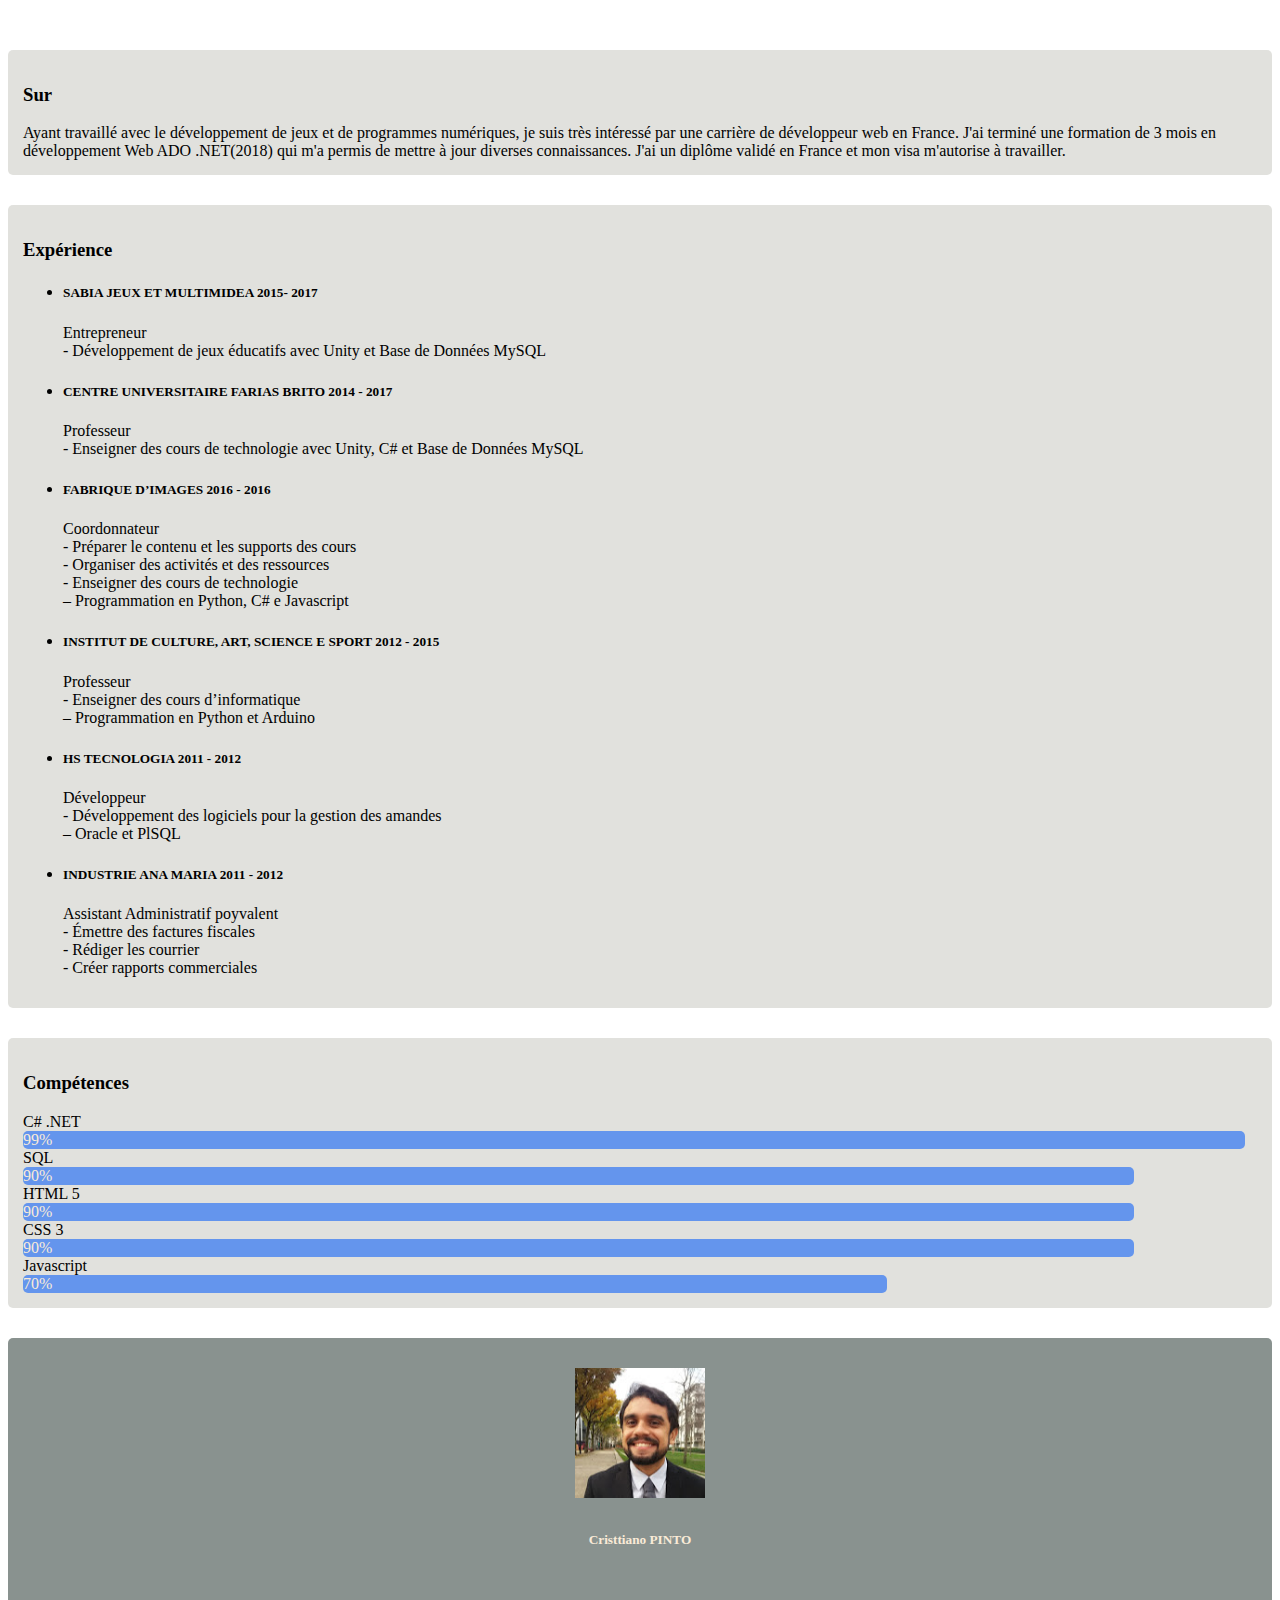
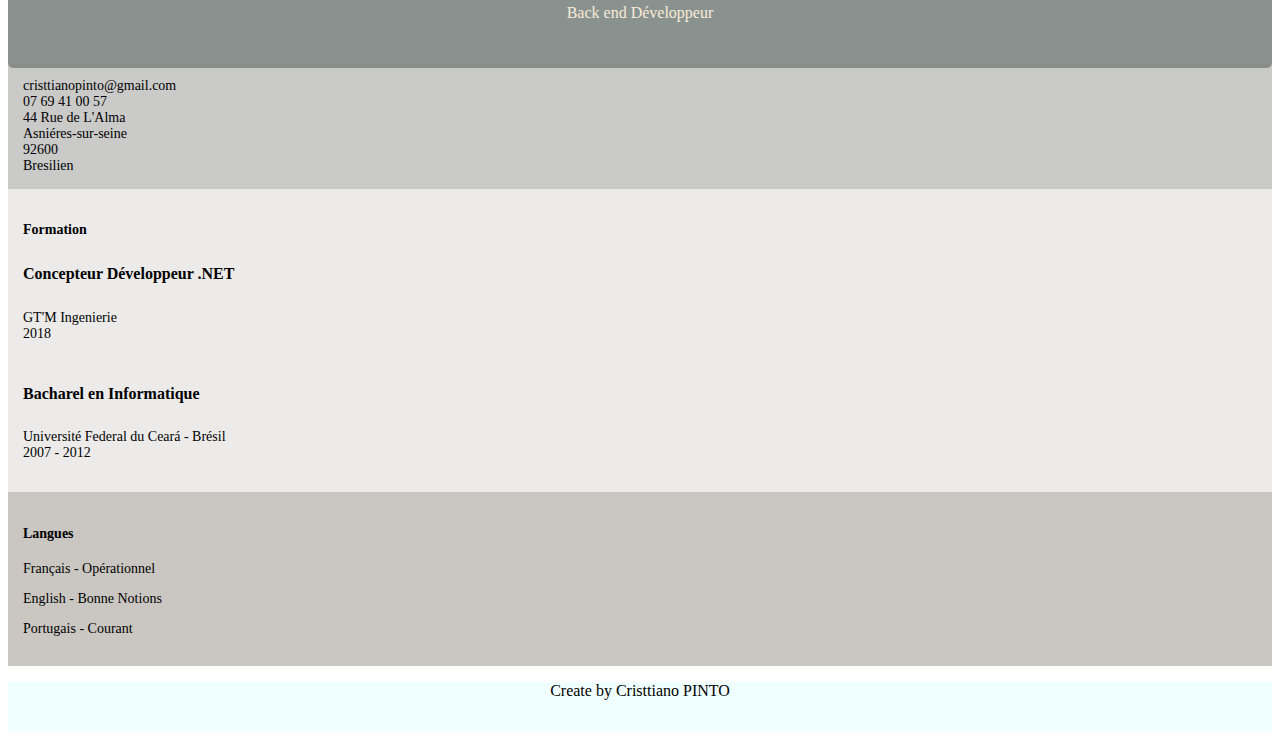
<file: index.html>
<!doctype html>
<html lang="en">
  <head>
    <!-- Required meta tags -->
    <meta charset="utf-8">
    <meta name="viewport" content="width=device-width, initial-scale=1, shrink-to-fit=no">

    <!-- Bootstrap CSS -->
    <link rel="stylesheet" href="https://stackpath.bootstrapcdn.com/bootstrap/4.1.3/css/bootstrap.min.css" integrity="sha384-MCw98/SFnGE8fJT3GXwEOngsV7Zt27NXFoaoApmYm81iuXoPkFOJwJ8ERdknLPMO" crossorigin="anonymous">
    <link rel="stylesheet" href="style.css">
    <link rel="stylesheet" href="https://use.fontawesome.com/releases/v5.5.0/css/all.css" integrity="sha384-B4dIYHKNBt8Bc12p+WXckhzcICo0wtJAoU8YZTY5qE0Id1GSseTk6S+L3BlXeVIU" crossorigin="anonymous">
    <title>CV - Cristtiano DE SOUZA PINTO</title>
  </head>
  <body>
      <div class="container" >
        
        <div class="row">               
                <div class="col-lg-8 col-sm-12">
                    <div class="text-profile">
                        <div class="section">
                                <h3>Sur</h3>
                                <p>Ayant travaillé avec le développement de jeux et de programmes numériques, je suis très intéressé par une carrière de développeur web en France. J'ai terminé une formation de 3 mois en développement Web ADO .NET(2018) qui m'a permis de mettre à jour diverses connaissances. J'ai un diplôme validé en France et mon visa m'autorise à travailler. 
                                </p>
                        </div>
                        <div class="section">
                            <h3>Expérience</h3>
                          <ul>
                            <li>  
                                <h5>SABIA JEUX ET MULTIMIDEA	 2015- 2017</h5>
                                <p>Entrepreneur<br>
                                -	Développement de jeux éducatifs avec Unity et Base de Données MySQL</p>
                            </li>
                            <li>  
                                <h5>CENTRE UNIVERSITAIRE FARIAS BRITO	 2014 - 2017</h5>
                                <p>Professeur<br>
                                -	Enseigner des cours de technologie avec Unity, C# et Base de Données MySQL</p>
                            </li>
                            <li>  
                                <h5>FABRIQUE D’IMAGES	 2016 - 2016</h5>
                                <p>Coordonnateur<br>
                                -	Préparer le contenu et les supports des cours<br>
                                -	Organiser des activités et des ressources<br>
                                -	Enseigner des cours de technologie<br>
                                – Programmation en Python, C# e Javascript</p>
                            </li>
                            <li>  
                                <h5> INSTITUT DE CULTURE, ART, SCIENCE E SPORT	 2012 - 2015</h5>
                                <p> Professeur<br>
                                -	Enseigner des cours d’informatique<br>
                                – Programmation en Python et Arduino</p>                               
                            </li>
                            <li>  
                                <h5>HS TECNOLOGIA	2011 - 2012</h5>
                                <p>Développeur<br>
                                -	Développement des logiciels pour la gestion des amandes<br>
                                – Oracle et PlSQL</p>                            
                            </li>
                            <li>  
                                <h5> INDUSTRIE ANA MARIA 	2011 - 2012</h5>
                                <p> Assistant Administratif poyvalent<br>
                                  -	Émettre des factures fiscales <br>
                                  -	Rédiger les courrier<br>
                                  -	Créer rapports commerciales</p>                                
                            </li>
                          </ul>
                        </div>
                        <div class="section">
                                <h3>Compétences</h3>
                                <p>C# .NET</p>
                                <div class="progress-bar" style="width:99%" >99%</div>
                                <p>SQL</p>
                                <div class="progress-bar" style="width:90%" >90%</div>
                                <p>HTML 5</p>
                                <div class="progress-bar" style="width:90%" >90%</div>
                                <p>CSS 3</p>
                                <div class="progress-bar" style="width:90%" >90%</div>
                                <p>Javascript</p>
                                <div class="progress-bar" style="width:70%" >70%</div>
                        </div>
                    </div>                    
                 </div>
                 <div class="col-lg-4 col-sm-12" >
                        <div class="card-profile">
                                <img src="me.jpg" alt="Me" class="rounded-circle" width="130" height="130" >
                                <h5>Cristtiano PINTO</h5>
                                <br>
                                <p>Back end Développeur</p>                                
                        </div>
                        <div class="contenu-profile">
                            <div class="contenu-profile-info">                                
                                <p><i class="far fa-envelope"></i> cristtianopinto@gmail.com</p>
                                <p><i class="fas fa-phone"></i> 07 69 41 00 57</p>
                                <p>44 Rue de L'Alma</P>
                                <P>Asniéres-sur-seine</p>
                                <p>92600</p>
                                <p><i class="fas fa-globe-americas"></i> Bresilien</p>
                            </div>
                            <div class="contenu-education">
                                <h4><i class="fas fa-user-graduate"></i> Formation</h4>
                                <h5>Concepteur Développeur .NET</h5>
                                <p>GT'M Ingenierie</p>
                                <p>2018</p>
                                <br>
                                <h5>Bacharel en Informatique</h5>
                                <p>Université Federal du Ceará - Brésil</p>
                                <p>2007 - 2012</p>
                                <br>
                            </div>
                            <div class="contenu-profile-langue">
                                <h4><i class="fas fa-language"></i> Langues</h4>
                                <p>Français - Opérationnel</p>
                                <p>English - Bonne Notions</p>
                                <p>Portugais - Courant</p>
                            </div>
                        </div>
                        
                </div>
        </div>
                    
      </div>
    <footer>
        <p>Create by Cristtiano PINTO</p>
    </footer>
  </body>
  </html>
</file>
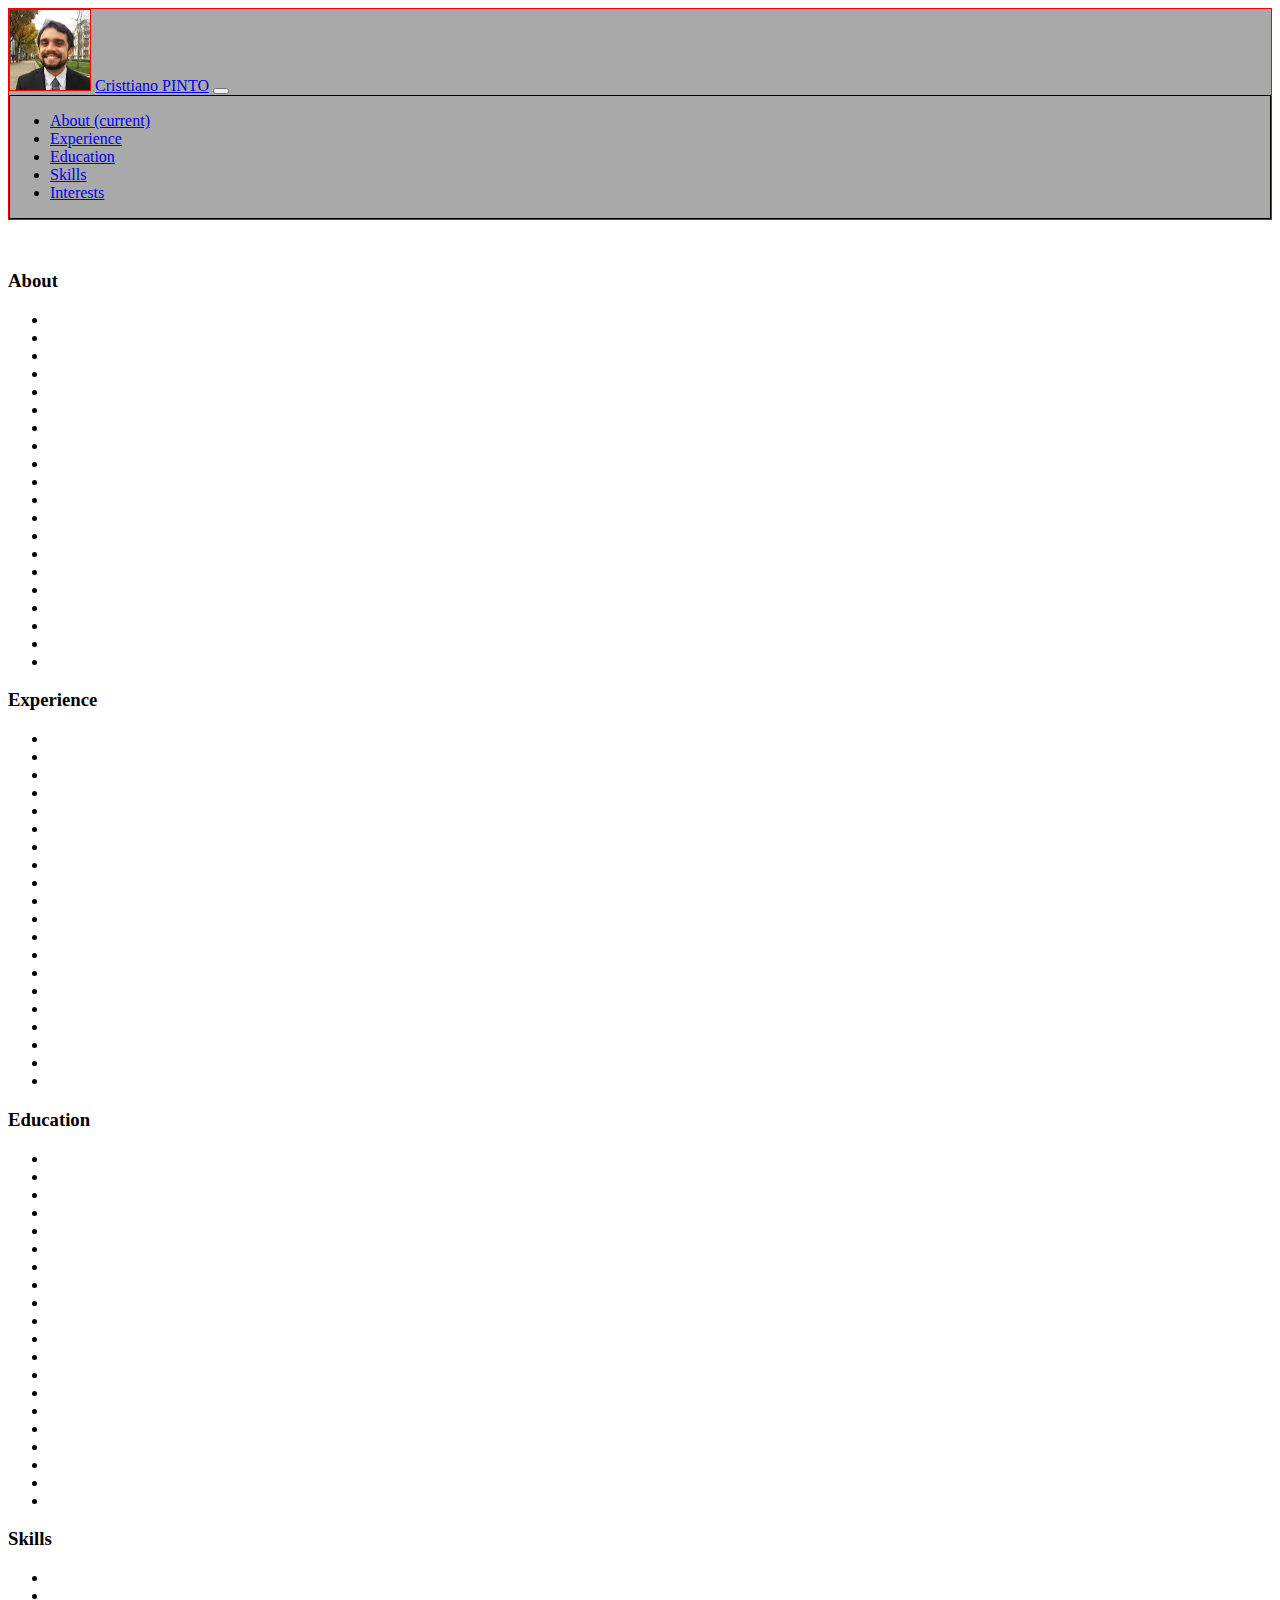
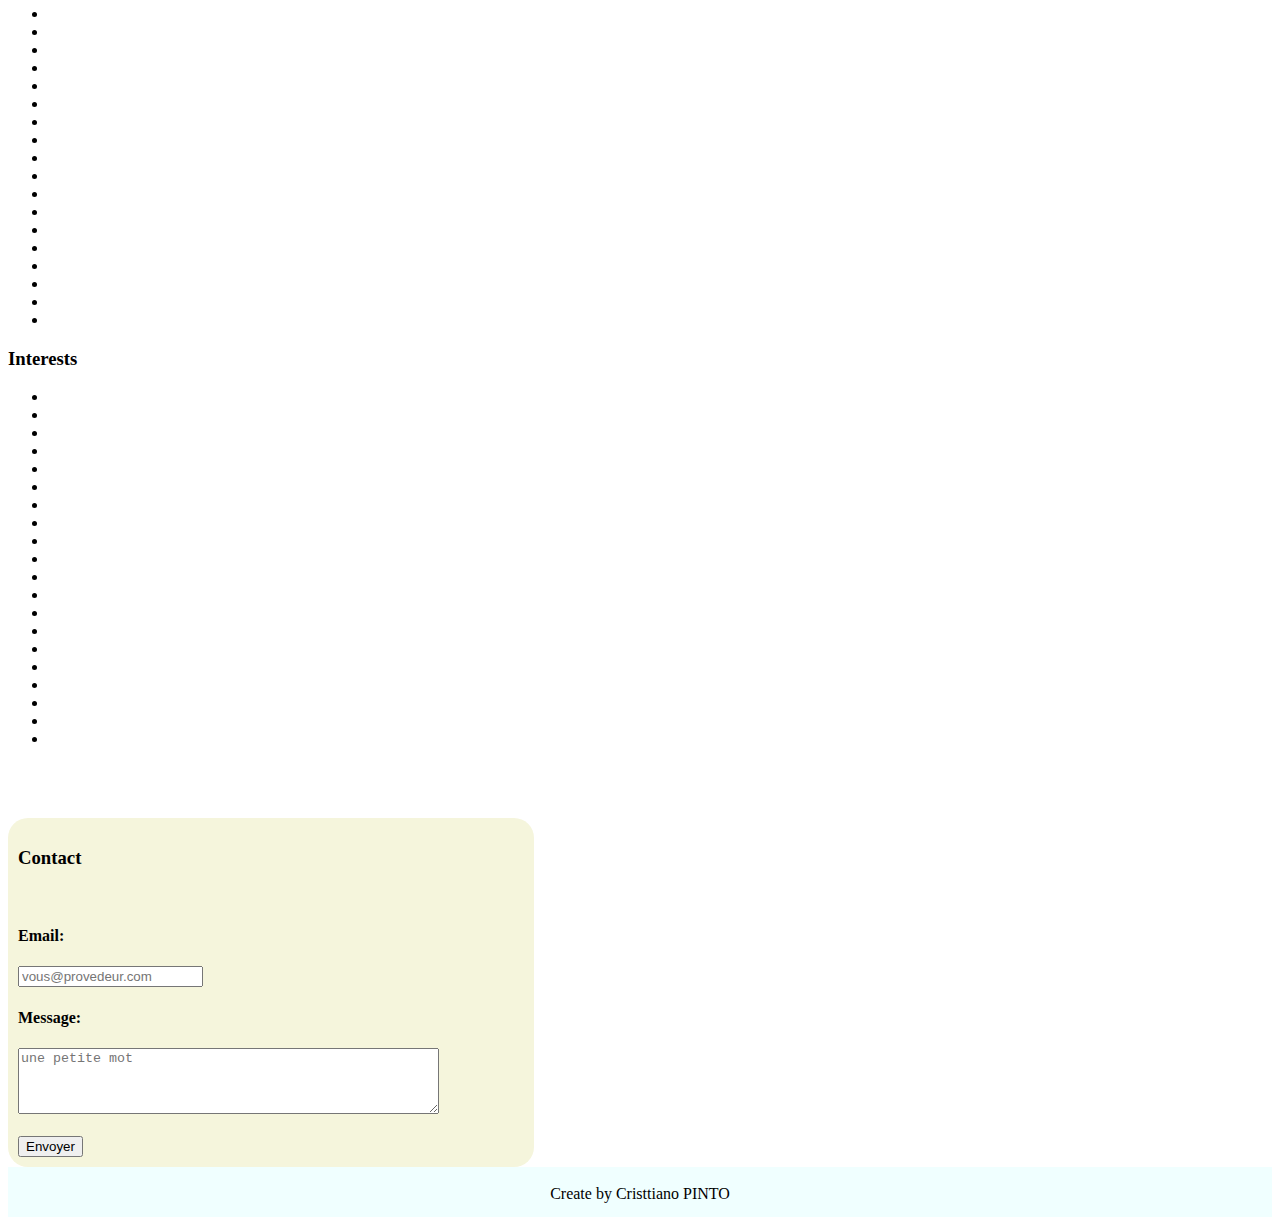
<file: index-descontinue.html>
<!doctype html>
<html lang="en">
  <head>
    <!-- Required meta tags -->
    <meta charset="utf-8">
    <meta name="viewport" content="width=device-width, initial-scale=1, shrink-to-fit=no">

    <!-- Bootstrap CSS -->
    <link rel="stylesheet" href="https://stackpath.bootstrapcdn.com/bootstrap/4.1.3/css/bootstrap.min.css" integrity="sha384-MCw98/SFnGE8fJT3GXwEOngsV7Zt27NXFoaoApmYm81iuXoPkFOJwJ8ERdknLPMO" crossorigin="anonymous">

    <title>CV - Cristtiano DE SOUZA PINTO</title>
  </head>
  <body>
    <!-- <nav class="navbar navbar-expand-lg navbar-light fixed-top">
      <div class="nav justify-content-end">              
        <img src="me.jpg" alt="Me" class="rounded-circle" width="80" height="80" style="border:1px solid red; background-color: darkgrey;">
    </div>  
        <a class="navbar-brand" href="#"><h2>Cristtiano PINTO</h2></a>
        <button class="navbar-toggler" type="button" data-toggle="collapse" data-target="#navbarNavAltMarkup" aria-controls="navbarNavAltMarkup" aria-expanded="false" aria-label="Toggle navigation">
          <span class="navbar-toggler-icon"></span>
        </button>
        
        <div class="nav nav-fill collapse navbar-collapse justify-content-right" id="navbarNavAltMarkup" style="border:1px solid black; background-color: darkgrey;">
            <a class="nav-item nav-link active" href="#About" >About <span class="sr-only">(current)</span></a>
            <a class="nav-item nav-link" href="#Experience">Experience</a>
            <a class="nav-item nav-link" href="#Education">Education</a>
            <a class="nav-item nav-link" href="#Skills">Skills</a>
            <a class="nav-item nav-link" href="#Interests">Interests</a>
            <a class="nav-item nav-link" href="#formContact">Contact</a>             
            <a class="nav-item nav-link disabled" href="#">Disabled</a>                  
        </div>     
    </nav> -->
    <nav class="navbar navbar-expand-lg  fixed-top float-right" style="border:1px solid red; background-color: darkgrey;">
        <img src="me.jpg" alt="Me" class="rounded-circle" width="80" height="80" style="border:1px solid red; background-color: darkgrey;">
      <a class="navbar-brand" href="#">Cristtiano PINTO</a>
      <button class="navbar-toggler" type="button" data-toggle="collapse" data-target="#navbarNavDropdown" aria-controls="navbarNavDropdown" aria-expanded="false" aria-label="Toggle navigation">
        <span class="navbar-toggler-icon bg-dark text-white"></span>
      </button>
      <div class="nav nav-fill collapse navbar-collapse" id="navbarNavDropdown" style="border:1px black solid;">
        <ul class="navbar-nav">
          <li class="nav-item active">
              <a class="nav-item nav-link active bg-dark text-white" href="#About" >About <span class="sr-only">(current)</span></a>
          </li>
          <li class="nav-item">
              <a class="nav-item nav-link bg-dark text-white" href="#Experience">Experience</a>
          </li>
          <li class="nav-item">
              <a class="nav-item nav-link bg-dark text-white" href="#Education">Education</a>
          </li>
          <li class="nav-item">
              <a class="nav-item nav-link bg-dark text-white" href="#Skills">Skills</a>
          </li>  
          <li class="nav-item">
              <a class="nav-item nav-link bg-dark text-white" href="#Interests">Interests</a>
          </li>           
        </ul>
      </div>
    </nav>
    <div class="container">      
      <section id ="About">
            <h3>About</h3>
            <ul>
              <li></li>
              <li></li>
              <li></li>
              <li></li>
              <li></li>
              <li></li>
              <li></li>
              <li></li>
              <li></li>
              <li></li>
              <li></li>
              <li></li>
              <li></li>
              <li></li>
              <li></li>
              <li></li>
              <li></li>
              <li></li>
              <li></li>
              <li></li>
            </ul> 
      </section>
      <section id="Experience">
          <h3>Experience</h3>
          <ul>
            <li></li>
            <li></li>
            <li></li>
            <li></li>
            <li></li>
            <li></li>
            <li></li>
            <li></li>
            <li></li>
            <li></li>
            <li></li>
            <li></li>
            <li></li>
            <li></li>
            <li></li>
            <li></li>
            <li></li>
            <li></li>
            <li></li>
            <li></li>
          </ul>
      </section>
      <section id="Education">
          <h3>Education</h3>
          <ul>
            <li></li>
            <li></li>
            <li></li>
            <li></li>
            <li></li>
            <li></li>
            <li></li>
            <li></li>
            <li></li>
            <li></li>
            <li></li>
            <li></li>
            <li></li>
            <li></li>
            <li></li>
            <li></li>
            <li></li>
            <li></li>
            <li></li>
            <li></li>
          </ul>
      </section>
      <section id="Skills">
          <h3>Skills</h3>
          <ul>
            <li></li>
            <li></li>
            <li></li>
            <li></li>
            <li></li>
            <li></li>
            <li></li>
            <li></li>
            <li></li>
            <li></li>
            <li></li>
            <li></li>
            <li></li>
            <li></li>
            <li></li>
            <li></li>
            <li></li>
            <li></li>
            <li></li>
            <li></li>
          </ul>
      </section>
      <section id="Interests">
          <h3>Interests</h3>
          <ul>
            <li></li>
            <li></li>
            <li></li>
            <li></li>
            <li></li>
            <li></li>
            <li></li>
            <li></li>
            <li></li>
            <li></li>
            <li></li>
            <li></li>
            <li></li>
            <li></li>
            <li></li>
            <li></li>
            <li></li>
            <li></li>
            <li></li>
            <li></li>
          </ul>
      </section>
    </div>

    <div class="container" id="formContact" style="background-color:beige;margin-top: 70px; width:40%; padding: 10px; border-radius: 20px;">
      <form class="form-group" if="formMessage">
          <h3>Contact</h3>
          <br>
          <h4>Email:</h4>
          <input type="email" class="form-control" name="mail" id="champsMail" placeholder="vous@provedeur.com">
          <br>
          <h4>Message:</h4>
          <textarea rows="4" cols="50" name="message" class="form-control" id="champsMessage" placeholder="une petite mot" form="formMessage"></textarea>
          <!-- <input type="text" class="form-control" name="message" id="champsMessage" placeholder="une petite mot"> -->
          <br><br>
          <input type="button" class="btn btn-secondary btn-lg btn-block" value="Envoyer" onclick="validate();"/>
      </form>
    </div>
    <footer><br>  Create by Cristtiano PINTO</footer>
    <!-- Optional JavaScript -->
    <!-- jQuery first, then Popper.js, then Bootstrap JS -->   
    <script src="https://code.jquery.com/jquery-3.1.1.min.js"></script>
    <script src="https://cdnjs.cloudflare.com/ajax/libs/popper.js/1.14.3/umd/popper.min.js" integrity="sha384-ZMP7rVo3mIykV+2+9J3UJ46jBk0WLaUAdn689aCwoqbBJiSnjAK/l8WvCWPIPm49" crossorigin="anonymous"></script>
    <script src="https://stackpath.bootstrapcdn.com/bootstrap/4.1.3/js/bootstrap.min.js" integrity="sha384-ChfqqxuZUCnJSK3+MXmPNIyE6ZbWh2IMqE241rYiqJxyMiZ6OW/JmZQ5stwEULTy" crossorigin="anonymous"></script>
    <link rel="stylesheet" href="style.css">
    <script type ="text/javascript" src="javascriptMain.js"></script>
  </body>
</html>
</file>
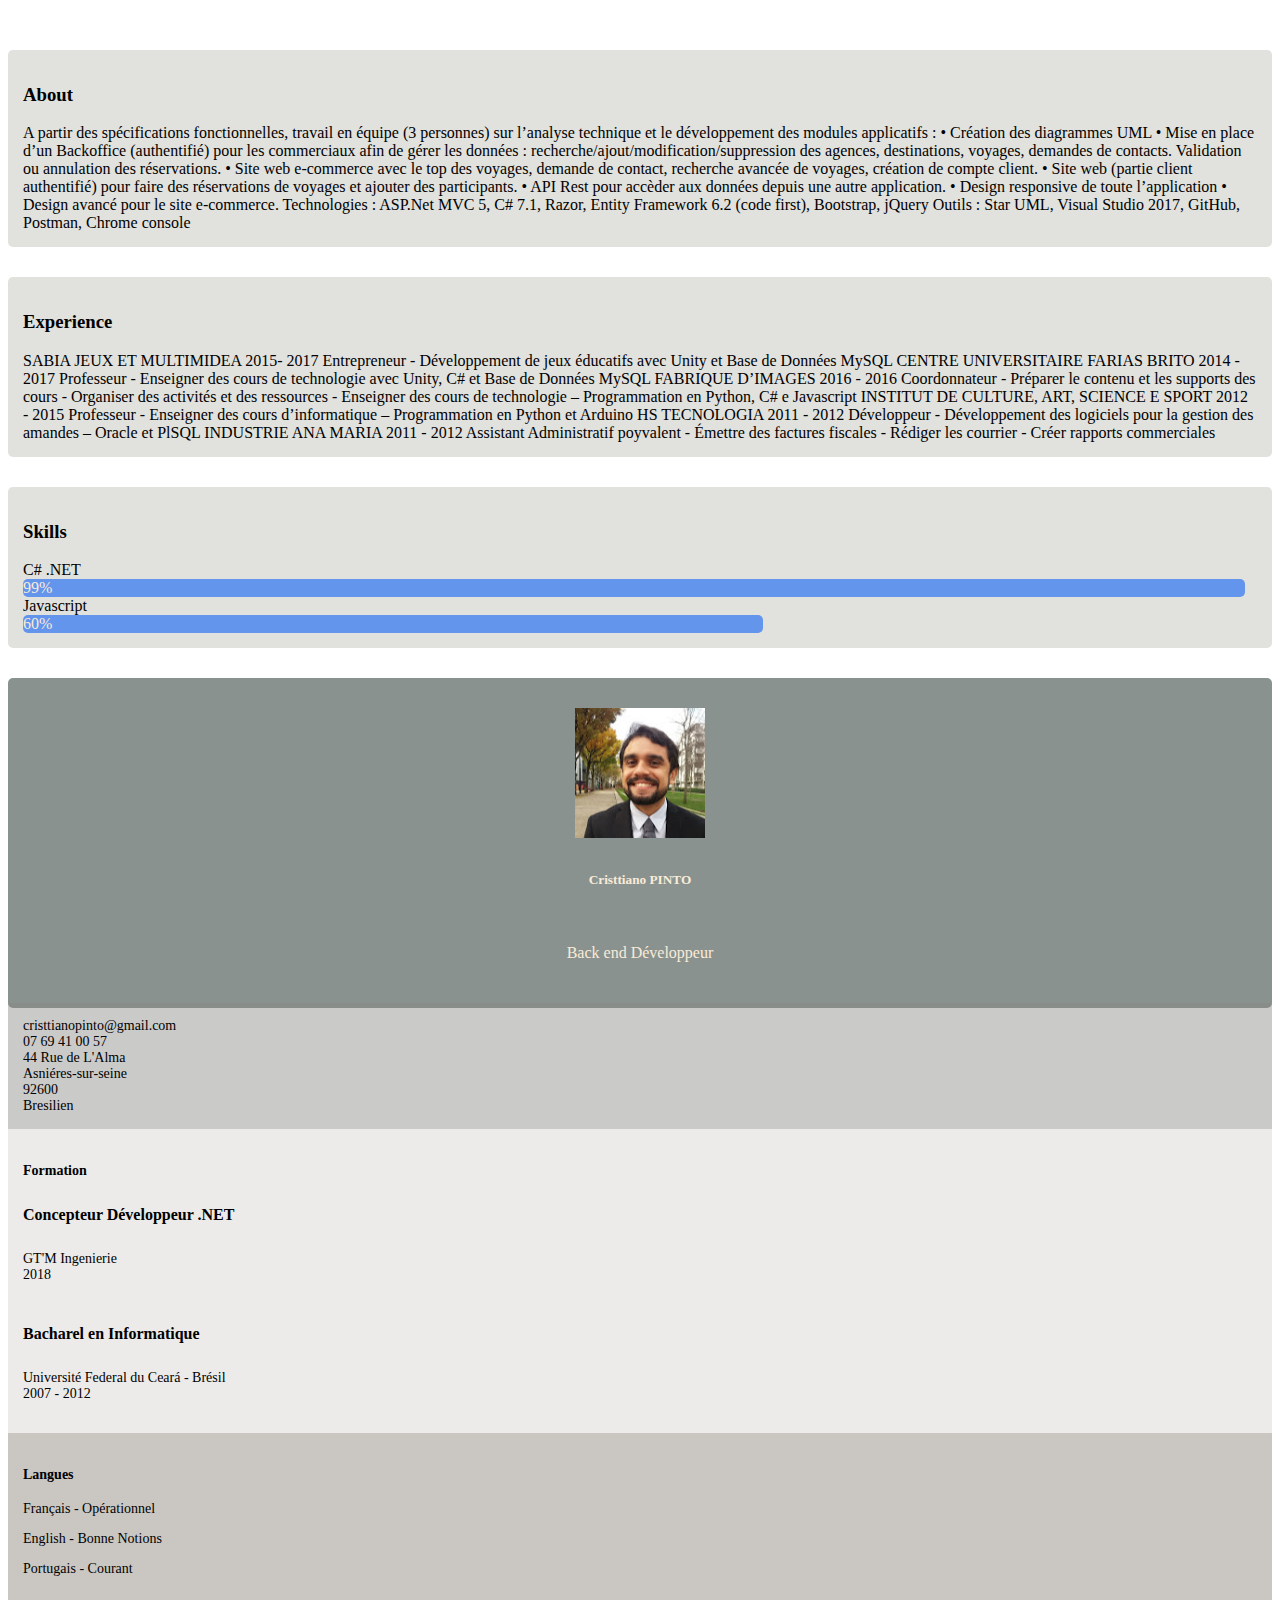
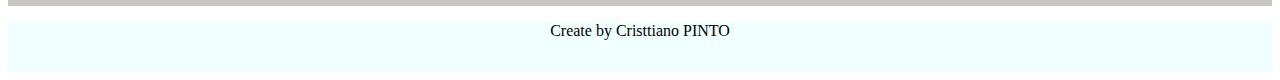
<file: index2.html>
<!doctype html>
<html lang="en">
  <head>
    <!-- Required meta tags -->
    <meta charset="utf-8">
    <meta name="viewport" content="width=device-width, initial-scale=1, shrink-to-fit=no">

    <!-- Bootstrap CSS -->
    <link rel="stylesheet" href="https://stackpath.bootstrapcdn.com/bootstrap/4.1.3/css/bootstrap.min.css" integrity="sha384-MCw98/SFnGE8fJT3GXwEOngsV7Zt27NXFoaoApmYm81iuXoPkFOJwJ8ERdknLPMO" crossorigin="anonymous">
    <link rel="stylesheet" href="style.css">
    <link rel="stylesheet" href="https://use.fontawesome.com/releases/v5.5.0/css/all.css" integrity="sha384-B4dIYHKNBt8Bc12p+WXckhzcICo0wtJAoU8YZTY5qE0Id1GSseTk6S+L3BlXeVIU" crossorigin="anonymous">
    <title>CV - Cristtiano DE SOUZA PINTO</title>
  </head>
  <body>
      <div class="container" >
        
        <div class="row">               
                <div class="col-lg-8 col-sm-12">
                    <div class="text-profile">
                        <div class="section">
                                <h3>About</h3>
                                <p>A partir des spécifications fonctionnelles, travail en équipe (3 personnes) sur l’analyse technique et le développement des modules applicatifs :
                                        •	Création des diagrammes UML
                                        •	Mise en place d’un Backoffice (authentifié) pour les commerciaux afin de gérer les données : recherche/ajout/modification/suppression des agences, destinations, voyages, demandes de contacts. Validation ou annulation des réservations.
                                        •	Site web e-commerce avec le top des voyages, demande de contact, recherche avancée de voyages, création de compte client.
                                        •	Site web (partie client authentifié) pour faire des réservations de voyages et ajouter des participants.
                                        •	API Rest pour accèder aux données depuis une autre application.
                                        •	Design responsive de toute l’application
                                        •	Design avancé pour le site e-commerce.
                                        Technologies : ASP.Net MVC 5, C# 7.1, Razor, Entity Framework 6.2 (code first), Bootstrap, jQuery
                                        Outils : Star UML, Visual Studio 2017, GitHub, Postman, Chrome console
                                        </p>
                        </div>
                        <div class="section">
                                <h3>Experience</h3>
                                <p>SABIA JEUX ET MULTIMIDEA	 2015- 2017
                                        Entrepreneur
                                        -	Développement de jeux éducatifs avec Unity et Base de Données MySQL
                                        CENTRE UNIVERSITAIRE FARIAS BRITO	 2014 - 2017
                                        Professeur
                                        -	Enseigner des cours de technologie avec Unity, C# et Base de Données MySQL
                                        
                                        
                                        FABRIQUE D’IMAGES	 2016 - 2016
                                        Coordonnateur
                                        -	Préparer le contenu et les supports des cours
                                        -	Organiser des activités et des ressources
                                        -	Enseigner des cours de technologie – Programmation en Python, C# e Javascript
                                         
                                            
                                        INSTITUT DE CULTURE, ART, SCIENCE E SPORT	 2012 - 2015
                                        Professeur
                                        -	Enseigner des cours d’informatique – Programmation en Python et Arduino
                                        
                                        
                                        HS TECNOLOGIA	2011 - 2012
                                        Développeur 
                                        -	Développement des logiciels pour la gestion des amandes – Oracle et PlSQL
                                        
                                        INDUSTRIE ANA MARIA 	2011 - 2012
                                        Assistant Administratif poyvalent
                                        -	Émettre des factures fiscales 
                                        -	Rédiger les courrier
                                        -	Créer rapports commerciales
                                        
                                        </p>
                        </div>
                        <div class="section">
                                <h3>Skills</h3>
                                <p>C# .NET</p>
                                <div class="progress-bar" style="width:99%" >99%</div>
                                <p>Javascript</p>
                                <div class="progress-bar" style="width:60%" >60%</div>
                        </div>
                    </div>                    
                 </div>
                 <div class="col-lg-4 col-sm-12" >
                        <div class="card-profile">
                                <img src="me.jpg" alt="Me" class="rounded-circle" width="130" height="130" >
                                <h5>Cristtiano PINTO</h5>
                                <br>
                                <p>Back end Développeur</p>                                
                        </div>
                        <div class="contenu-profile">
                            <div class="contenu-profile-info">                                
                                <p><i class="far fa-envelope"></i> cristtianopinto@gmail.com</p>
                                <p><i class="fas fa-phone"></i> 07 69 41 00 57</p>
                                <p>44 Rue de L'Alma</P>
                                <P>Asniéres-sur-seine</p>
                                <p>92600</p>
                                <p><i class="fas fa-globe-americas"></i> Bresilien</p>
                            </div>
                            <div class="contenu-education">
                                <h4><i class="fas fa-user-graduate"></i> Formation</h4>
                                <h5>Concepteur Développeur .NET</h5>
                                <p>GT'M Ingenierie</p>
                                <p>2018</p>
                                <br>
                                <h5>Bacharel en Informatique</h5>
                                <p>Université Federal du Ceará - Brésil</p>
                                <p>2007 - 2012</p>
                                <br>
                            </div>
                            <div class="contenu-profile-langue">
                                <h4><i class="fas fa-language"></i> Langues</h4>
                                <p>Français - Opérationnel</p>
                                <p>English - Bonne Notions</p>
                                <p>Portugais - Courant</p>
                            </div>
                        </div>
                        
                </div>
        </div>
                    
      </div>
    <footer>
        <p>Create by Cristtiano PINTO</p>
    </footer>
  </body>
  </html>
</file>
<file: style.css>
html{
    scroll-behavior:smooth;
}
 
nav{
}
.section > p{
    margin: 0%;
}
@media (max-width: 991px) {
    .row{
        flex-direction: column-reverse;
    }
    .text-profile{
        margin-top:15px;
    }
}
.container{
    margin-top:50px;
}
.text-profile{
    padding-top:0px;
}
.text-profile > .section{
    border-radius: 5px;
    padding: 15px;
    margin-bottom: 30px;
    background-color:rgba(138, 138, 124, 0.26);
}
.progress-bar{
    border-radius: 5px;
    padding: 0%;
    color:antiquewhite;
    background-color: cornflowerblue;
}
.card-profile{
    border-radius: 5px;
    background-color: rgba(37, 53, 48, 0.541);
    color: antiquewhite;
    padding-top: 30px;
    padding-bottom:30px;
    text-align: center;    
}
.contenu-profile-info{
    background-color: rgba(136, 135, 133, 0.445);
    margin-top:-5px;
    padding-top:15px;
    padding-bottom:15px;
    padding-left: 15px;
    text-align: left;
    font-size: 14px;
}
.contenu-profile-info > p{
    margin-top: 0px;
    margin-bottom: 0px;
}
.contenu-education{
    background-color: rgba(211, 209, 206, 0.445);
    padding-top:15px;
    padding-bottom:15px;
    padding-left: 15px;
    padding-right:15px;
    text-align: left;
    font-size: 14px;
}
.contenu-education > p{
    margin-top: 0px;
    margin-bottom: 0px;
}
.contenu-education >h5{
    font-size: 16px;
}
.contenu-profile-langue{
    background-color: rgba(136, 128, 118, 0.445);
    padding-top:15px;
    padding-bottom:15px;
    padding-left: 15px;
    text-align: left;
    font-size: 14px;
}
.card-profile > h5{
    margin-top: 30px;
    text-align: center;
}
footer{
    background-color: azure;
    height: 50px;
    text-align: center;
    
}
</file>
